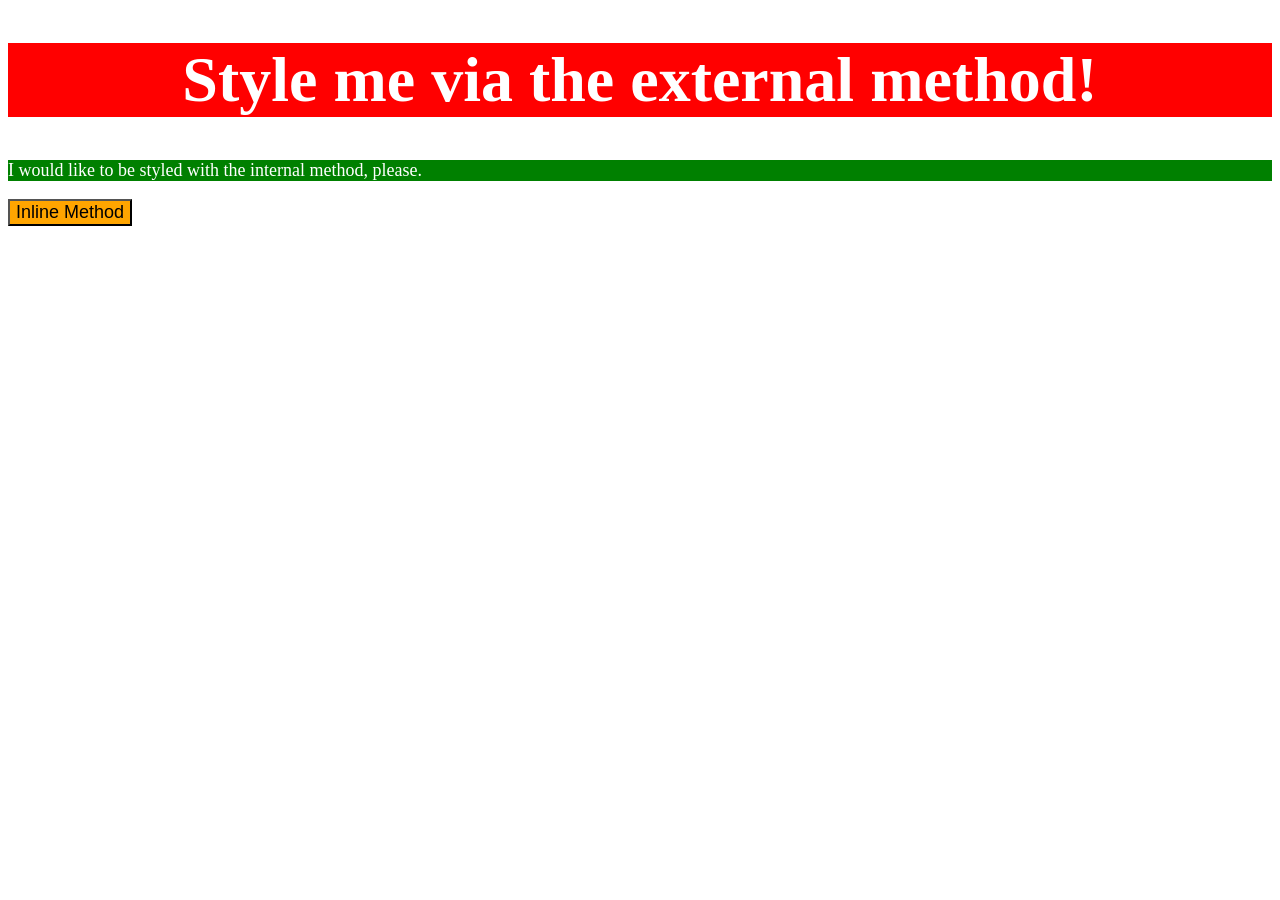
<file: index.html>
<!DOCTYPE html>
<html lang="en">
<head>
    <meta charset="UTF-8">
    <meta name="viewport" content="width=device-width, initial-scale=1.0">
    <title>practice1</title>
<link rel="stylesheet" href="styles.css">
    <div>
        <div id="title"><h1>Style me via the external method!</h1></div>
    </div>
<style>
    p{
        color: white;
        background-color: green;
        font-size: 18px;
    }
</style>
    <p>I would like to be styled with the internal method, please.</p>

    <button style="color: black; background-color: orange; font-size: 18px;">Inline Method</button>


</head>
<body>
 
</body>
</html>
</file>
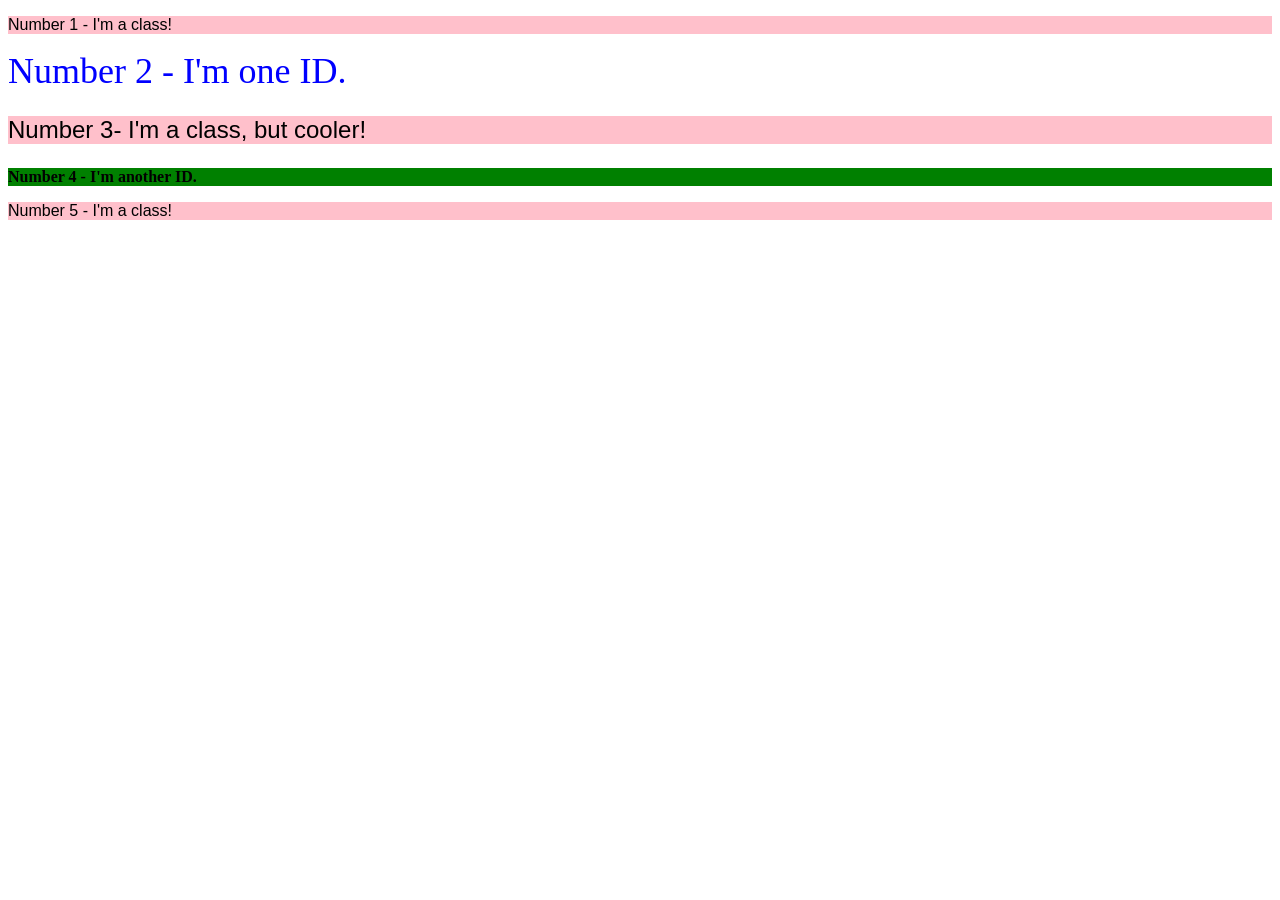
<file: index2.html>
<!DOCTYPE html>
<html lang="en">
<head>

    <meta charset="UTF-8">
    <meta name="viewport" content="width=device-width, initial-scale=1.0">
    <title>class-id-selectors-practice</title>
    <link rel="stylesheet" href="styles2.css">

</head>
<body>
   <p class="odd" id="row1">Number 1 - I'm a class!</p>
    <div class="even" id="row2">Number 2 - I'm one ID.</div>
<p class="odd" id="row3">Number 3- I'm a class, but cooler!</p>
<div class="even" id="row4">Number 4 - I'm another ID.</div>
<p class="odd" id="row5">Number 5 - I'm a class!</p>


</body>
</html>
</file>
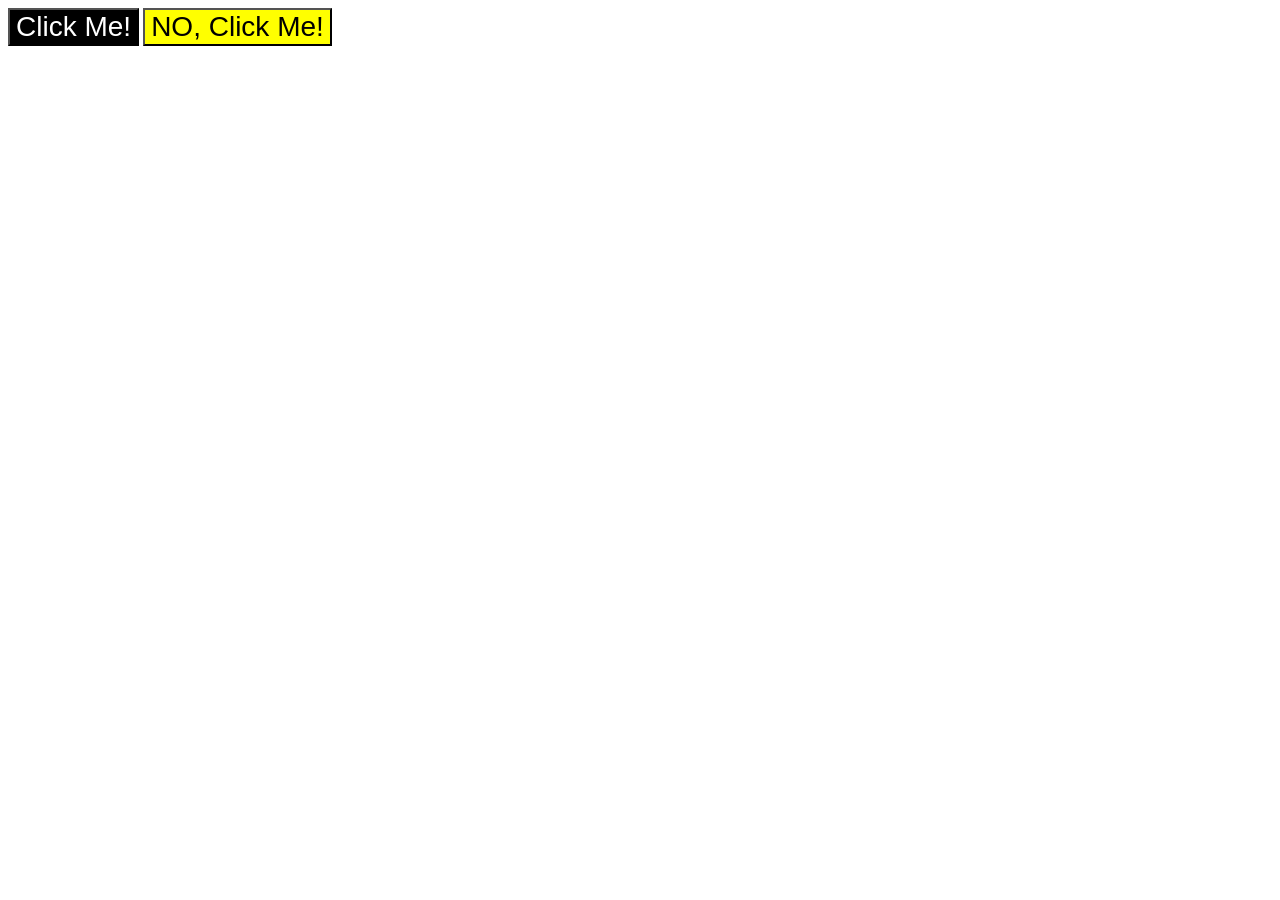
<file: index3.html>
<!DOCTYPE html>
<html lang="en">
<head>
    <meta charset="UTF-8">
    <meta name="viewport" content="width=device-width, initial-scale=1.0">
    <title>grouping-selectors practice</title>

    <link rel="stylesheet" href="styles3.css">

<button class=r1 id="button1">Click Me!</button>
<button class=r1 id="button2">NO, Click Me!</button>

</head>
<body>
    
</body>
</html>
</file>
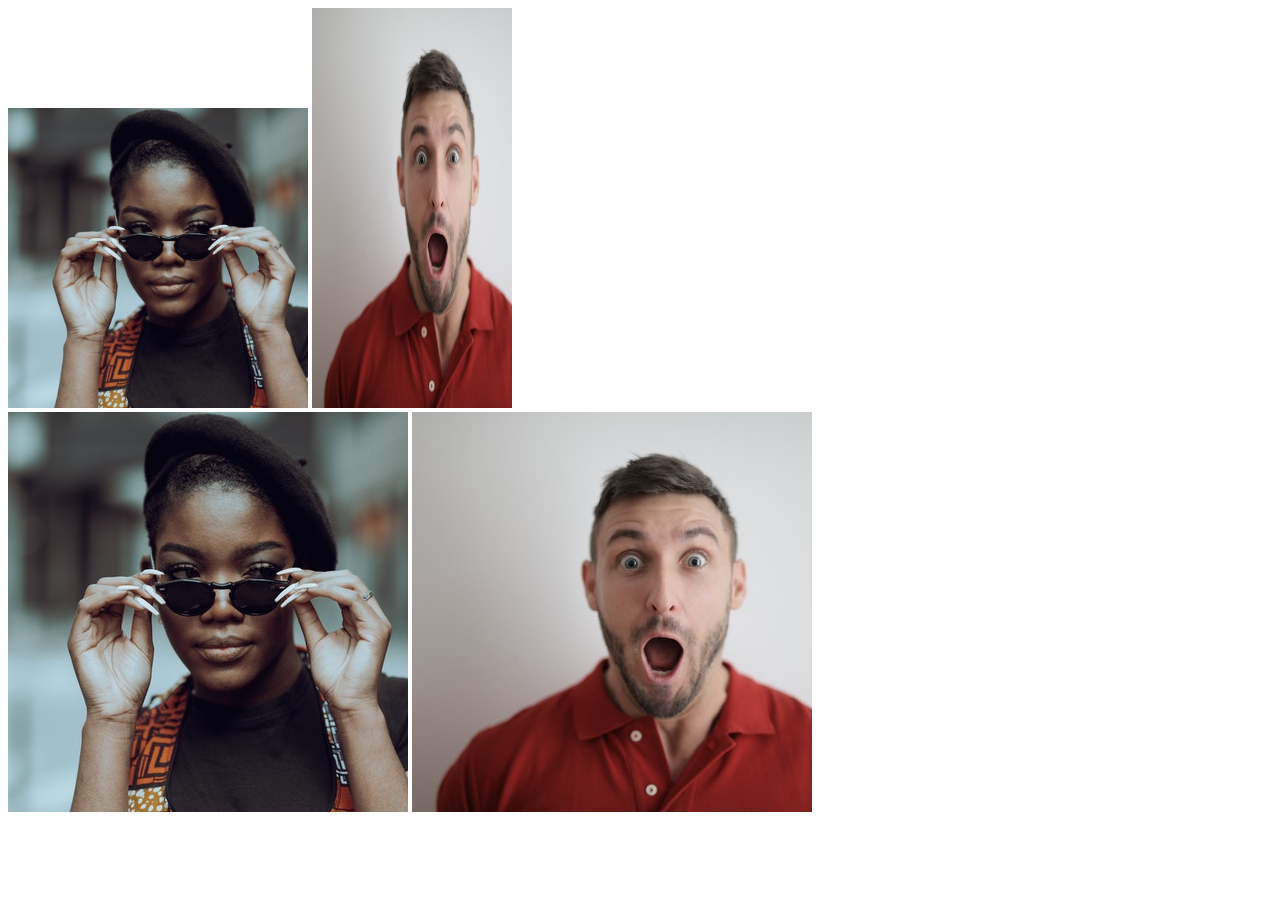
<file: index4.html>
<!DOCTYPE html>
<html lang="en">
  <head>
    <meta charset="UTF-8">
    <meta http-equiv="X-UA-Compatible" content="IE=edge">
    <meta name="viewport" content="width=device-width, initial-scale=1.0">
    <title>Chaining Selectors</title>
    <link rel="stylesheet" href="style4.css">
  </head>
  <body>
    <!-- Use the classes BELOW this line -->
    <div>
      <img class="avatar-pro" id="proportioned"  src="./images/pexels-katho-mutodo-8434791.jpg" alt="Woman with glasses">
      <img class="avatar-dis" id="distorted" src="./images/pexels-andrea-piacquadio-3777931.jpg" alt="Man with surprised expression">
    </div>
    <!-- Use the classes ABOVE this line -->
    <div>
      <img class="orig-pro" id="new1" src="./images/pexels-katho-mutodo-8434791.jpg" alt="Woman with glasses">
      <img class="ori-dis" id="new2" src="./images/pexels-andrea-piacquadio-3777931.jpg" alt="Man with surprised expression">
    </div>
  </body>
</html>
</file>
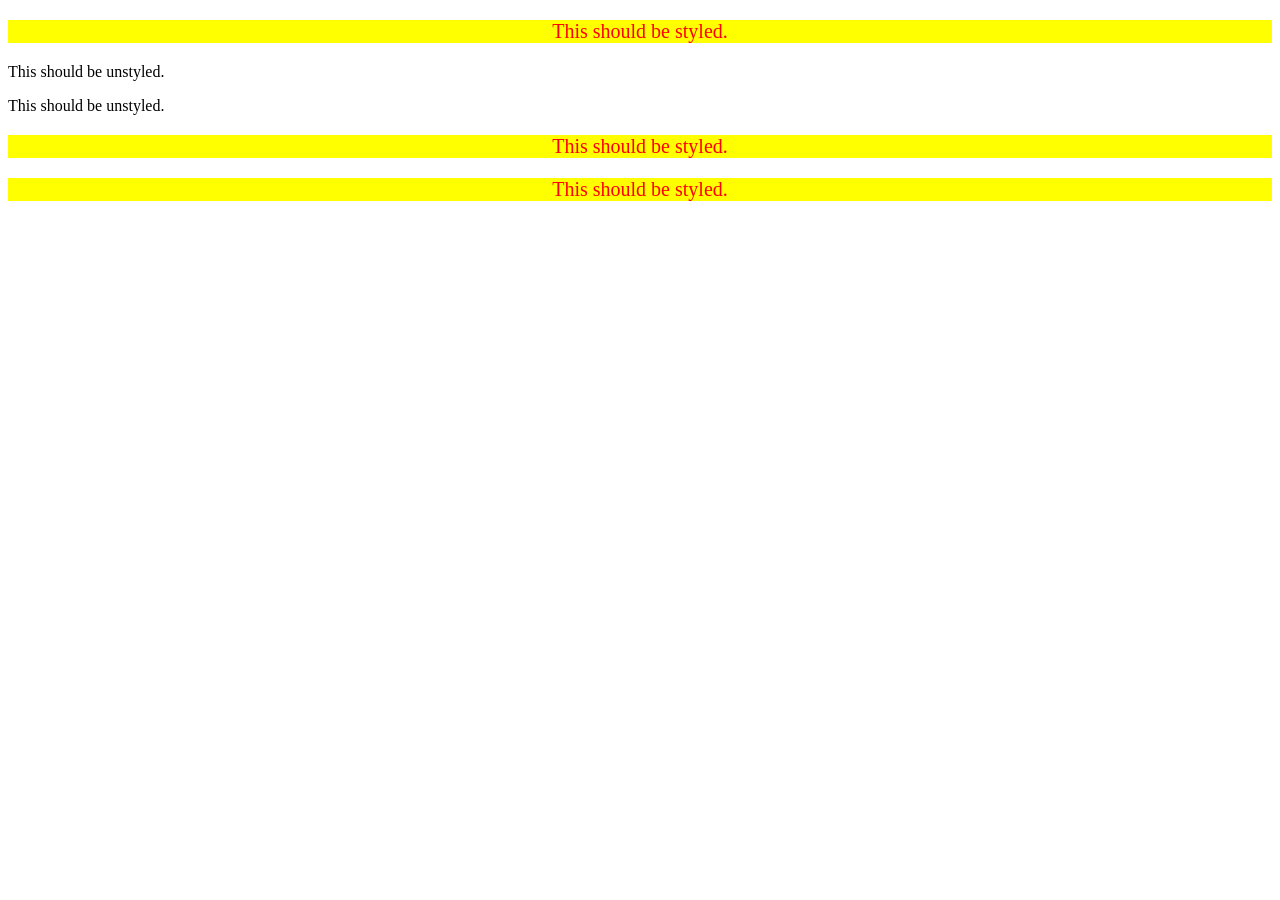
<file: index5.html>
<!DOCTYPE html>
<html lang="en">
  <head>
    <meta charset="UTF-8">
    <meta http-equiv="X-UA-Compatible" content="IE=edge">
    <meta name="viewport" content="width=device-width, initial-scale=1.0">
    <title>Descendant Combinator</title>
    <link rel="stylesheet" href="styles5.css">
  </head>
  <body>
    <div class="container">
      <p class="text">This should be styled.</p>
    </div>
    <p class="text">This should be unstyled.</p>
    <p class="text">This should be unstyled.</p>
    <div class="container">
      <p class="text">This should be styled.</p>
      <p class="text">This should be styled.</p>
    </div>
  </body>
</html>
</file>
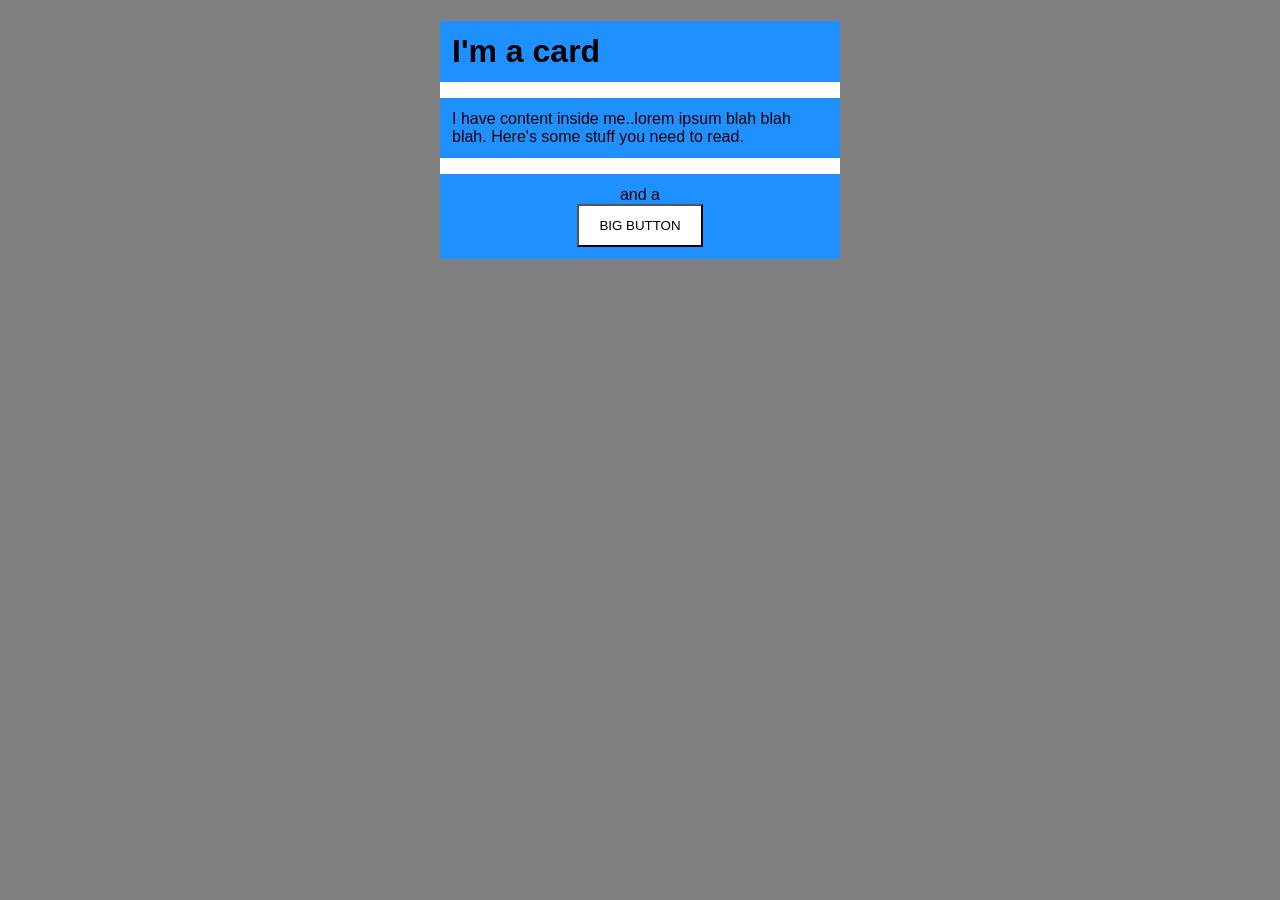
<file: move-box/index-move-box-2.html>
<!DOCTYPE html>
<html lang="en">
  <head>
    <meta charset="UTF-8">
    <meta http-equiv="X-UA-Compatible" content="IE=edge">
    <meta name="viewport" content="width=device-width, initial-scale=1.0">
    <title>Margin and Padding exercise 2</title>
    <link rel="stylesheet" href="style-move-box-2.css">
  </head>
  <body>
    <div class="card">
      <h1 class="title">I'm a card</h1>
      <div class="content">I have content inside me..lorem ipsum blah blah blah. Here's some stuff you need to read.</div>
      <div class="button-container">and a <button>BIG BUTTON</button></div>
    </div>
  </body>
</html>
</file>
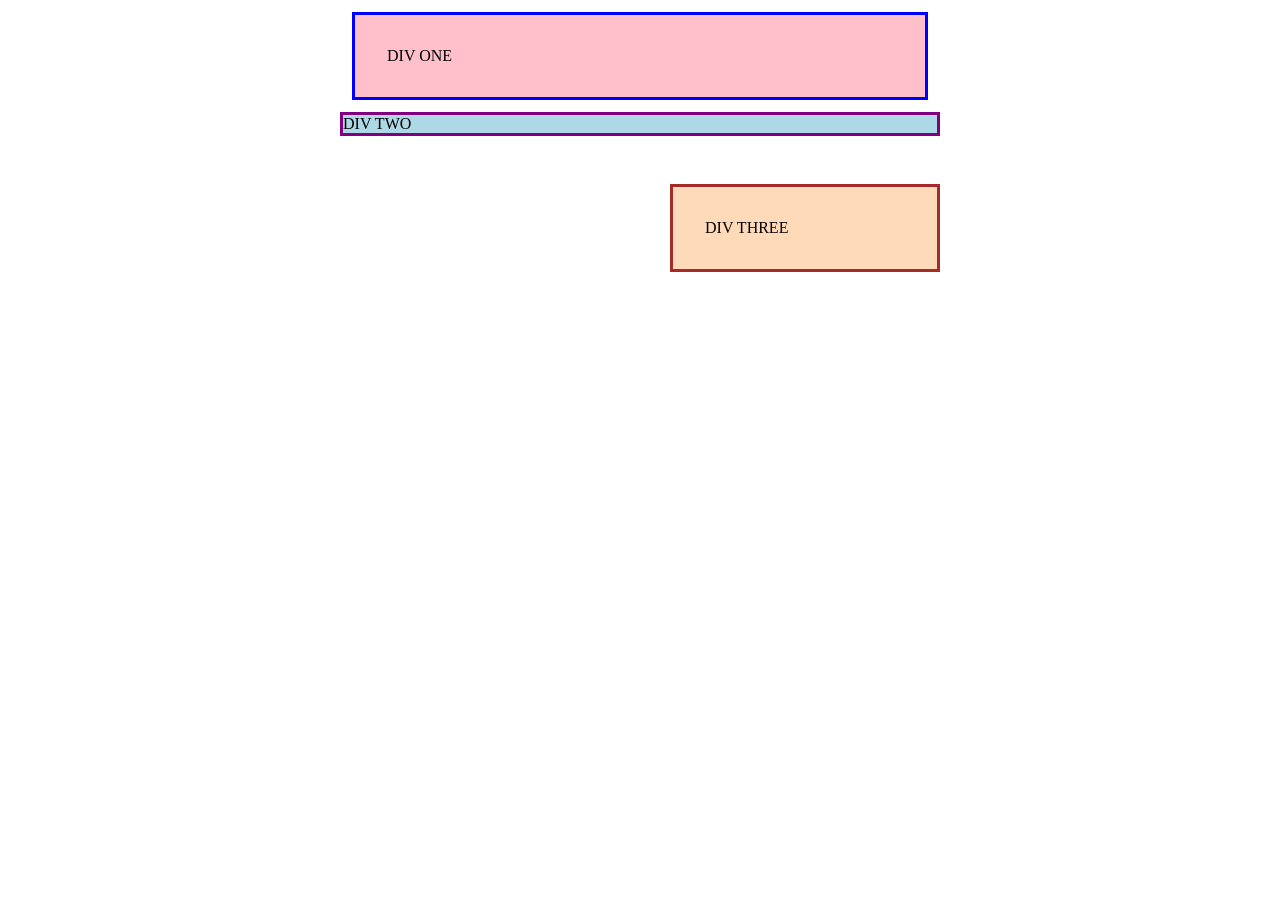
<file: move-box/index-move-box.html>
<!DOCTYPE html>
<html lang="en">
  <head>
    <meta charset="UTF-8">
    <meta http-equiv="X-UA-Compatible" content="IE=edge">
    <meta name="viewport" content="width=device-width, initial-scale=1.0">
    <title>Margin and Padding exercise</title>
    <link rel="stylesheet" href="style-move-box.css">
  </head>
  <body>
    <div class="one">
      DIV ONE
    </div>
    <div class="two">
      DIV TWO
    </div>
    <div class="three">
      DIV THREE
    </div>
  </body>
</html>
</file>
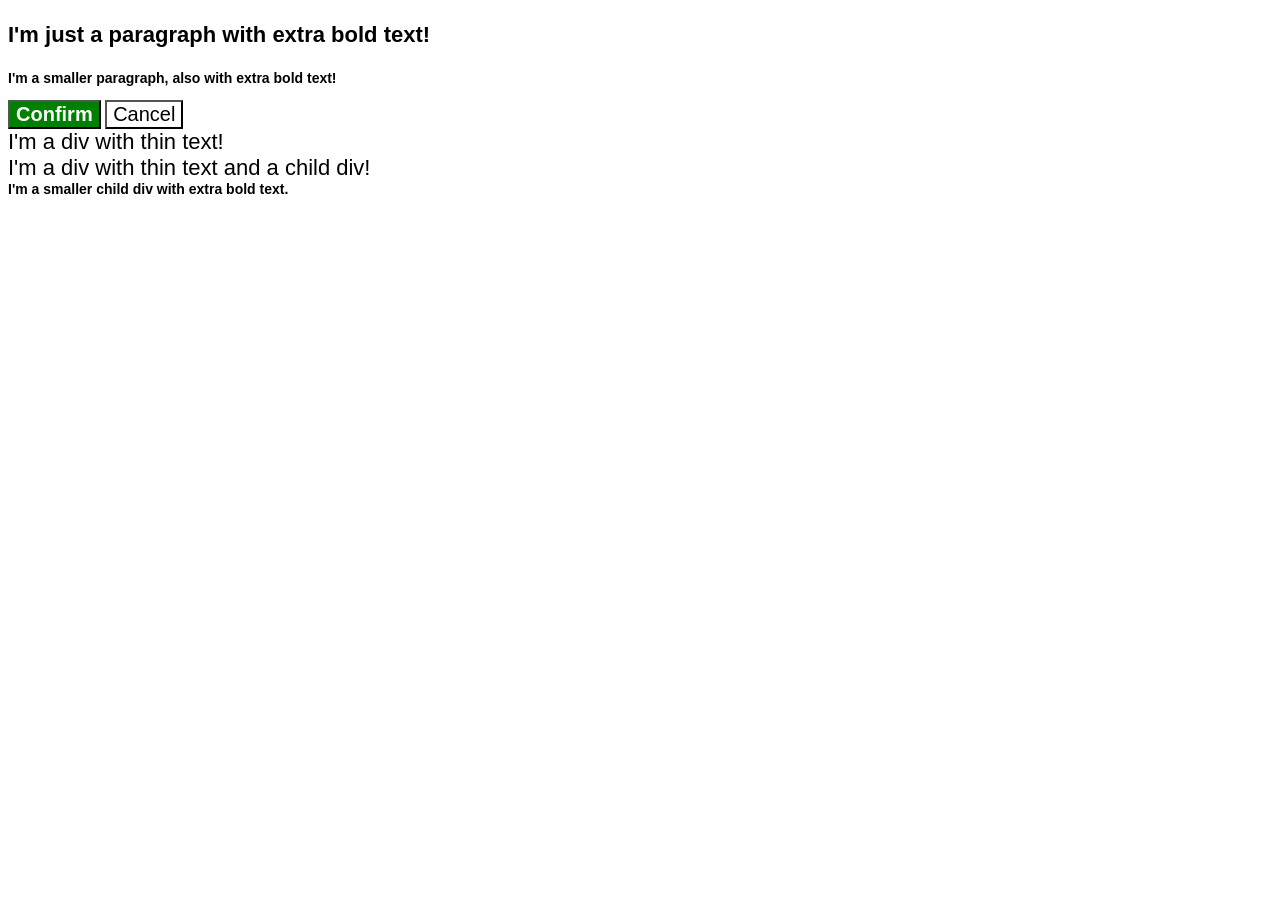
<file: foundations/cascade/cascadepractice.html>
<!DOCTYPE html>
<html lang="en">
  <head>
    <meta charset="UTF-8">
    <meta http-equiv="X-UA-Compatible" content="IE=edge">
    <meta name="viewport" content="width=device-width, initial-scale=1.0">
    <title>Fix the Cascade</title>
    <link rel="stylesheet" href="style_cascadepractice.css">
  </head>
  <body>
    <p class="para">I'm just a paragraph with extra bold text!</p>
    <p class="para small-para">I'm a smaller paragraph, also with extra bold text!</p>

    <button id="confirm-button" class="button confirm">Confirm</button>
    <button id="cancel-button" class="button cancel">Cancel</button>

    <div class="text">I'm a div with thin text!</div>
    <div class="text">I'm a div with thin text and a child div!
      <div class="text child">I'm a smaller child div with extra bold text.</div>
    </div>
  </body>
</html>
</file>
<file: styles.css>
/* styles.css */

div {
    color: white;
}
#title {
    background-color: red;
    text-align: center;
    font-size: 32px;
    font-weight: bold;
}
</file>
<file: styles2.css>
.even {
    color: black;
}
.odd {
    background-color: pink;
    font-family: Verdana, DejaVu, sans-serif;
}
#row2 {
    color: blue; font-size: 36px;
}
#row3{ 
    font-size: 24px;

}
#row4 {
    background-color: green;font-weight: bold;
}
</file>
<file: styles3.css>
#button1 {
    color: white;
    background-color: black;
    text-align: left;
}
#button2 {
    background-color: yellow;
    text-align: right;
    
}
.r1 {
    font-size: 28px;
    font-family: Helvetica, "Times New Roman", sans-serif;
}
</file>
<file: style4.css>
.avatar-pro#proportioned {
    height: auto;
    width: 300px;
}
.avatar-dis#distorted {
    height: 400px;
    width: 200px;
}
</file>
<file: styles5.css>
.container .text {
  background-color: yellow;
  font-size: 20px;
  color: red;
  text-align: center;  
}
</file>
<file: move-box/style-move-box-2.css>
body {
  background: gray;
  font-family: sans-serif;
}

.card {
  width: 400px;
  background: white;
  margin: 16px auto;
}

.title,
.content,
.button-container {
  background: dodgerblue;
  padding: 12px;
  margin-bottom: 16px;
  
}

button {
  background: white;
  display: block;
  padding: 12px 20px;
  margin: auto;
}

.button-container {
  text-align: center;
}
</file>
<file: move-box/style-move-box.css>
body {
  max-width: 600px;
  margin: 0 auto;
}

.one {
  background: pink;
  border: 3px solid blue;
  /* CHANGE ME */
  padding: 32px;
  margin: 12px;
}

.two {
  background: lightblue;
  border: 3px solid purple;
  /* CHANGE ME */
  margin-bottom: 48px;
}

.three {
  background: peachpuff;
  border: 3px solid brown;
  width: 200px;
  /* CHANGE ME */
  padding: 32px;
  margin-left: auto;
}
</file>
<file: foundations/cascade/style_cascadepractice.css>
body {
  font-family: Arial, Helvetica, sans-serif;
}

.para,
.small-para {
  color: hsl(0, 0%, 0%);
  font-weight: 800;
}




.para {
  font-size: 22px;
}

.small-para {
  font-size: 14px;
}

.button.confirm {
  background: green;
  color: white;
  font-weight: bold;
} 

.button {
  background-color: rgb(255, 255, 255);
  color: rgb(0, 0, 0);
  font-size: 20px;
}

.text.child {
  color: rgb(0, 0, 0);
  font-weight: 800;
  font-size: 14px;
}

div.text {
  color: rgb(0, 0, 0);
  font-size: 22px;
  font-weight: 100;
}
</file>
